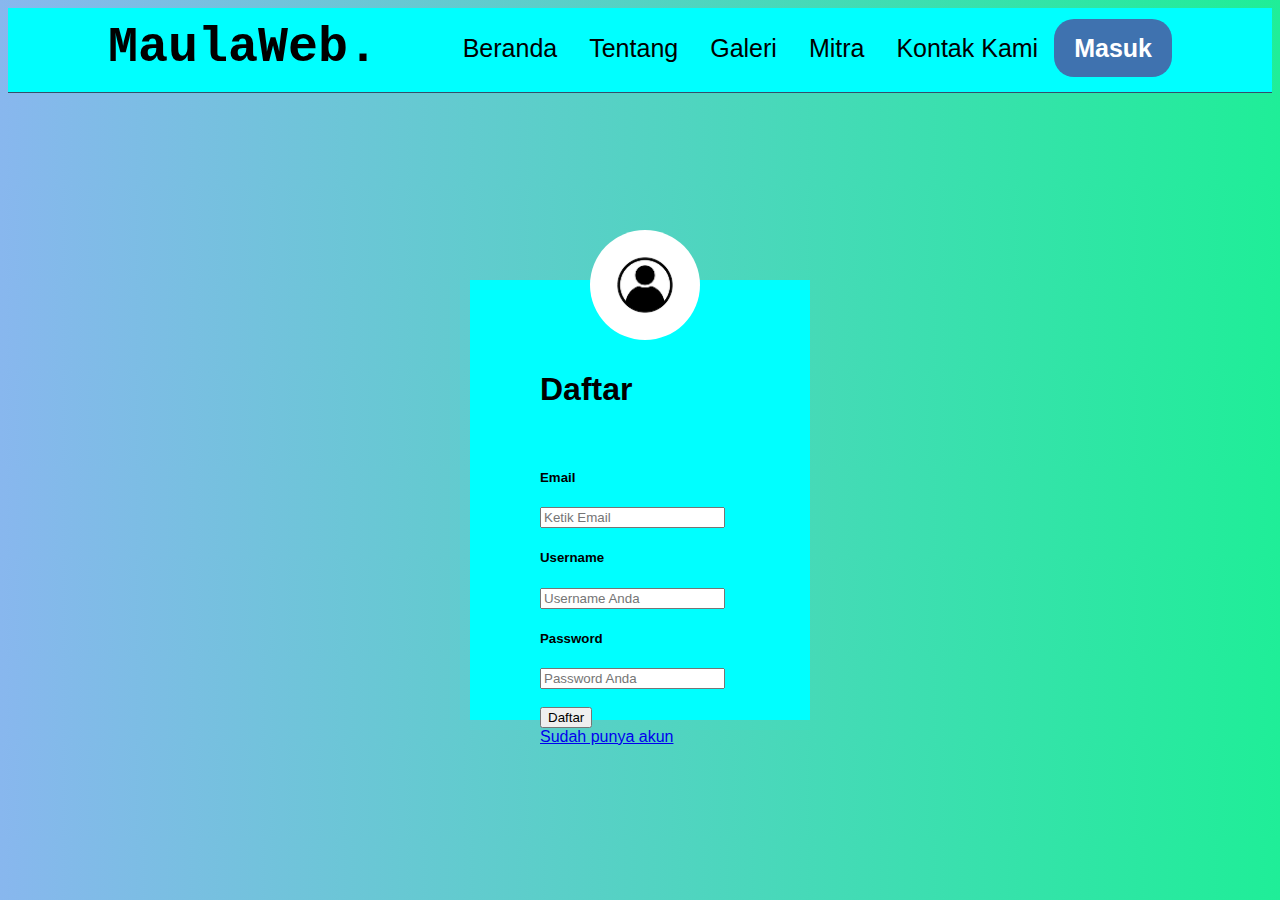
<file: daftar.html>
<!DOCTYPE html>
<html lang="en">

<head>
    <meta charset="UTF-8">
    <meta name="viewport" content="width=device-width, initial-scale=1.0">
    <title>Programming di MaulaWeb.</title>
    <link rel="stylesheet" href="https://cdn.jsdelivr.net/npm/bootstrap@4.6.1/dist/css/bootstrap.min.css"
        integrity="sha384-zCbKRCUGaJDkqS1kPbPd7TveP5iyJE0EjAuZQTgFLD2ylzuqKfdKlfG/eSrtxUkn" crossorigin="anonymous">
    <link rel="stylesheet" href="https://cdnjs.cloudflare.com/ajax/libs/font-awesome/6.0.0-beta3/css/all.min.css">
    <link rel="stylesheet" type="text/css" href="style.css">
</head>

<body>
    <nav>
        <div class="wrapper">
            <div class="logo"><a>MaulaWeb.</a></div>
            <div class="menu">
                <ul>
                    <li><a href="index.html#home">Beranda</a></li>
                    <li><a href="index.html#courses">Tentang</a></li>
                    <li><a href="index.html#tutors">Galeri</a></li>
                    <li><a href="index.html#partners">Mitra</a></li>
                    <li><a href="index.html#contact">Kontak Kami</a></li>
                    <li><a href="login.html" class="tbl-biru">Masuk</a></li>
                </ul>
            </div>
        </div>
    </nav>

    <div class="daftar">
        <div class="login-box">
            <img src="logo.jpg" class="avatar">
            <h1>Daftar</h1> <br>
            <form>
                <h5>Email</h5>
                <input type="text" name="username" placeholder="Ketik Email "> <br>
                <h5>Username</h5>
                <input type="text" name="username" placeholder="Username Anda "> <br>
                <h5>Password</h5>
                <input type="password" name="password" placeholder="Password Anda"><br> <br>
                <button type="button" class="btn btn-primary">Daftar</button> <br>
                <div class="sigup">
                    <a href="login.html">Sudah punya akun</a>
                </div>
            </form>
        </div>
    </div>

</body>

</html>
</file>
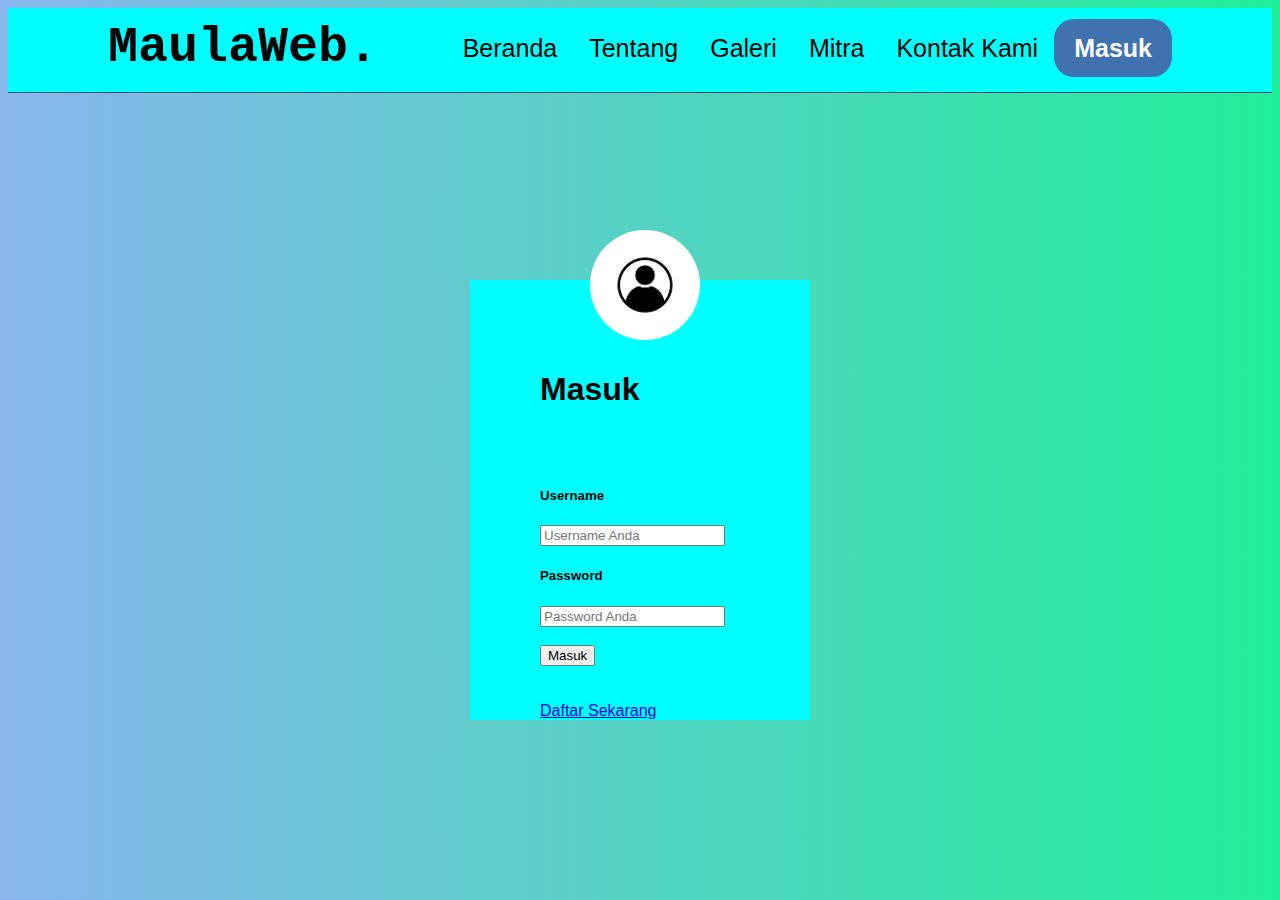
<file: login.html>
<!DOCTYPE html>
<html lang="en">

<head>
    <meta charset="UTF-8">
    <meta name="viewport" content="width=device-width, initial-scale=1.0">
    <title>Programming di MaulaWeb.</title>
    <link rel="stylesheet" href="https://cdn.jsdelivr.net/npm/bootstrap@4.6.1/dist/css/bootstrap.min.css"
        integrity="sha384-zCbKRCUGaJDkqS1kPbPd7TveP5iyJE0EjAuZQTgFLD2ylzuqKfdKlfG/eSrtxUkn" crossorigin="anonymous">
    <link rel="stylesheet" href="https://cdnjs.cloudflare.com/ajax/libs/font-awesome/6.0.0-beta3/css/all.min.css">
    <link rel="stylesheet" type="text/css" href="style.css">
</head>

<body>
    <nav>
        <div class="wrapper">
            <div class="logo"><a>MaulaWeb.</a></div>
            <div class="menu">
                <ul>
                    <li><a href="index.html#home">Beranda</a></li>
                    <li><a href="index.html#courses">Tentang</a></li>
                    <li><a href="index.html#tutors">Galeri</a></li>
                    <li><a href="index.html#partners">Mitra</a></li>
                    <li><a href="index.html#contact">Kontak Kami</a></li>
                    <li><a href="login.html" class="tbl-biru">Masuk</a></li>
                </ul>
            </div>
        </div>
    </nav>

    <div class="daftar">
        <div class="login-box">
            <img src="logo.jpg" class="avatar">
            <h1>Masuk</h1> <br>
            <form>
                <br> 
                <h5>Username</h5>
                <input type="text" name="username" placeholder="Username Anda "> <br>
                <h5>Password</h5>
                <input type="password" name="password" placeholder="Password Anda"><br> <br>
                <button type="button" class="btn btn-primary">Masuk</button> <br> <br> <br> 
                <div class="sigup">
                    <a href="daftar.html">Daftar Sekarang</a>
                </div>
            </form>
        </div>
    </div>

</body>

</html>
</file>
<file: style.css>
/* @import url('https://fonts.googleapis.com/css2?family=Poppins:wght@200;300;400;500;600;700&display=swap'); */

/* Untuk scrol klik navbar smooth */
html {
  scroll-behavior: smooth;
}

body {
  background: linear-gradient(to right,rgb(136, 183, 238), rgb(31, 238, 152));
  margin-bottom: 0px;
  padding: 0px;
  background-size: cover;
  background-position: center;
  font-family: sans-serif;
  height: 100%;
}

/* Awal Menu Navbar  */
.menu {
  float: right;

}

nav {
  width: 100%;
  margin: auto;
  display: flex;
  line-height: 80px;
  position: sticky;
  top: 0;
  background: #FFFFFF;
  z-index: 1;
  border-bottom: 1px solid #364f6b;
}

.wrapper {
  width: 100%;
  padding-left: 100px;
  padding-right: 100px;
  margin: auto;
  position: relative;
  background: cyan;
}

    /* Logo */
    .logo  {
      font-size: 50px;
      font-weight: 800;
      float: left;
      font-family: courier;
    }

    nav ul {
      list-style-type: none;
      margin: 0;
      padding: 0;
      overflow: hidden;
    }

/* tampilan menu baris */
nav ul li {
  float: left;
}


/* tulisan di menu */
nav ul li a {
  color: black;
  text-align: center;
  font-family: 'Gill Sans', 'Gill Sans MT', 'Trebuchet MS', sans-serif;
  padding: 0px 16px 0px 16px;
  text-decoration: none;
  font-size: 25px;
  font: bold;
}

nav ul li a:hover {
  text-decoration: underline;
}

    /* kotak login daftar*/
    .login-box {
      width: 340px;
      height: 440px;
      margin-top: 50px;
      background: cyan;
      color: black;
      top: 50%;
      left: 50%;
      position: absolute;
      box-sizing: border-box;
      padding: 70px;
      transform: translate(-50%, -50%);
    }

    /* logo login daftar */
    .avatar {
      height: 110px;
      weight: 110px;
      border-radius: 50%;
      position: absolute;
      top: -50px;
      left: calc(50% - 50px);
    }

section {
  margin: auto;
  padding: 0;
  display: flex;
  margin-bottom: 50px;
  justify-content: center;
}

.kolom {
  background-color: cyan;
  margin-top: 50px;
  margin-bottom: 50px;
  padding-left: 40px;
  padding-right: 20px;
}

.kolom .deskripsi {
  font-size: 20px;
  font-weight: bold;
  font-family: 'comic sans ms';
  color: black;
}

h2 {
  font-family: 'comic sans ms';
  font-weight: 800;
  font-size: 45px;
  margin-bottom: 20px;
  color: black;
  width: 100%;
  line-height: 50px;
}

a.tbl-biru {
  background: #3f72af;
  border-radius: 20px;
  margin-top: 20px;
  padding: 15px 20px 15px 20px;
  color: #FFFFFF;
  cursor: pointer;
  font-weight: bold;
}

a.tbl-biru:hover {
  background: #fc5185;
  text-decoration: none;
}

p {
  font-size: 20px;
  font-style: sans-serif;
  margin: 10px 0px 10px 0px;
  padding: 10px 10px 10px 0px;
}

.tengah {
  text-align: center;
  width: 100%;
}


.list {
  font-size: 20px;
  font-size: bold;
  font-style: helvetica;
}

.tutor-list {
  width: 100%;
  position: relative;
  display: flex;
  flex-wrap: wrap;
}

.kartu-tutor {
  width: 20%;
  margin: 0 auto;
}

.kartu-tutor img {
  width: 650%;
  border-radius: 50%;
}

.kartu-tutor p {
  font-family: 'comic sans ms';
  font-weight: 800;
  font-size: 25px;
  text-align: center;
  color: #364f6b;
}

.partner-list {
  width: 100%;
  position: relative;
  display: flex;
}

.kartu-partner {
  width: 20%;
  margin: 0 auto;
}

.kartu-partner img {
  width: 150px;
  border-radius: 50%;
}


/* awal paket harga */
@media screen and (max-width: 991.98px) {
  .wrapper {
    width: 90%;
    margin: auto;
  }

  .logo a {
    display: block;
    width: 100%;
    text-align: center;
  }

  nav .menu {
    width: 100%;
    margin: 0;
  }

  nav .menu ul {
    text-align: center;
    margin: auto;
    line-height: 60px;
  }

  nav .menu ul li {
    display: inline-block;
    float: none;
  }

  section {
    display: block;
  }

  section img {
    display: block;
    width: 100%;
    height: auto;
  }

  .kartu-tutor {
    width: 50%;
  }

  .kartu-partner {
    width: 50%;
  }
}

.body-paket {
  display: flex;
  align-items: center;
  justify-content: center;
  min-height: 100vh;
  padding: 20px;
  background: #647df9;
}

.semua-paket {
  margin: 0;
  padding: 0;
  box-sizing: border-box;
  font-family: 'Poppins', sans-serif;
}

.wrapper-paket {
  width: 100%;
  padding-left: 50px;
  padding-right: 50px;
  margin: auto;
  position: relative;
  background: cyan;
}

.wrapper .table {
  background: #fff;
  width: calc(33% - 20px);
  padding: 30px 30px;
  position: relative;
  box-shadow: 0 5px 10px rgba(0, 0, 0, 0.1);
}

.table .price-section {
  display: flex;
  justify-content: center;
}

.table .price-area {
  height: 120px;
  width: 120px;
  border-radius: 50%;
  padding: 2px;
}

.price-area .inner-area {
  height: 100%;
  width: 100%;
  border-radius: 50%;
  border: 3px solid #fff;
  line-height: 117px;
  text-align: center;
  color: #fff;
  position: relative;
}

.price-area .inner-area .text {
  font-size: 13px;
  font-weight: 250;
  position: absolute;
  top: -10px;
  left: 17px;
}

.price-area .inner-area .price {
  font-size: 28px;
  font-weight: 350;
  margin-left: 16px;
}

.table .package-name {
  width: 100%;
  height: 2px;
  margin: 35px 0;
  position: relative;
}

.table .package-name::before {
  position: absolute;
  top: 50%;
  left: 50%;
  font-size: 25px;
  font-weight: 500;
  background: #fff;
  padding: 0 15px;
  transform: translate(-50%, -50%);
}

.table .features li {
  margin-bottom: 15px;
  list-style: none;
  display: flex;
  justify-content: space-between;
}

.features li .list-name {
  font-size: 17px;
  font-weight: 600;
  padding-left: 0px;
}

.features li .icon {
  font-size: 15px;
}

.features li .icon.check {
  color: #2db94d;
}

.features li .icon.cross {
  color: #cd3241;
}

.table .btn {
  width: 100%;
  display: flex;
  margin-top: 35px;
  justify-content: center;
}

.table .btn button {
  width: 80%;
  height: 50px;
  color: #fff;
  font-size: 20px;
  font-weight: 500;
  border: none;
  outline: none;
  border-radius: 25px;
  cursor: pointer;
  transition: all 0.3s ease;
}

.table .btn button:hover {
  border-radius: 5px;
}

.basic .features li::selection {
  background: #ffd861;
}

.basic ::selection,
.basic .price-area,
.basic .inner-area {
  background: #ffd861;
}

.basic .btn button {
  border: 2px solid #ffd861;
  background: #fff;
  color: #ffd861;
}

.basic .btn button:hover {
  background: #ffd861;
  color: #fff;
}

.premium ::selection,
.premium .price-area,
.premium .inner-area,
.premium .btn button {
  background: #a26bfa;
}

.premium .btn button:hover {
  background: #833af8;
}

.ultimate ::selection,
.ultimate .price-area,
.ultimate .inner-area {
  background: #43ef8b;
}

.ultimate .btn button {
  border: 2px solid #43ef8b;
  color: #43ef8b;
  background: #fff;
}

.ultimate .btn button:hover {
  background: #43ef8b;
  color: #fff;
}

.basic .package-name {
  background: #ffecb3;
}

.premium .package-name {
  background: #d0b3ff;
}

.ultimate .package-name {
  background: #baf8d4;
}

.basic .package-name::before {
  content: "Basic";
}

.premium .package-name::before {
  content: "Premium";
  font-size: 24px;
}

.ultimate .package-name::before {
  content: "Ultimate";
  font-size: 24px;
}

@media (max-width: 1020px) {
  .wrapper .table {
    width: calc(50% - 20px);
    margin-bottom: 40px;
  }
}

@media (max-width: 698px) {
  .wrapper .table {
    width: 100%;
  }
  .partner-list{
    flex-direction: column;
  }
}

::selection {
  color: #fff;
}

.table .ribbon {
  width: 150px;
  height: 150px;
  position: absolute;
  top: -10px;
  left: -10px;
  overflow: hidden;
}

.table .ribbon::before,
.table .ribbon::after {
  position: absolute;
  content: "";
  z-index: -1;
  display: block;
  border: 7px solid #4606ac;
  border-top-color: transparent;
  border-left-color: transparent;
}

.table .ribbon::before {
  top: 0px;
  right: 15px;
}

.table .ribbon::after {
  bottom: 15px;
  left: 0px;
}

.table .ribbon span {
  position: absolute;
  top: 30px;
  right: 0;
  transform: rotate(-45deg);
  width: 200px;
  background: #a26bfa;
  padding: 10px 0;
  color: #fff;
  text-align: center;
  font-size: 17px;
  text-transform: uppercase;
  box-shadow: 0 5px 10px rgba(0, 0, 0, 0.12);
}


/* akhir paket */

/* awal galeri */
.container {
  width: 100%;
  padding: 0 5px 0 5px;
  display: grid;
  grid-template-columns: repeat(8, 1fr);
  gap: 20px;
  position: relative;
}

.card {
  width: 100%;
  height: auto;
  grid-column: span 8;
  margin: 5px 0;
  border-radius: 15px;
  position: relative;
  box-shadow: 10px 10px 10px 0  rgba(0, 0, 0, .1);

}

.card1 {
  margin: 0;
  padding: 0;
  font-family: 'Source Sans Pro', sans-serif;
  display: flex;
  position: absolute;
  justify-content: center;
  align-items: center;
}

/* gambarr */
.head-card img {
  width: 100%;
  height: 200px;
  object-fit: cover;
}

.gambar-container {
  display: flex;
  gap: 1rem;
}

.gambar-container a img{
  width: 100px;
  height: 100px;
  object-fit: cover;
}



.body-card {
  padding: 10px 15px;
}

.body-card h1 {
  margin: 0;

}

.body-card svg {
  width: 31px;
  position: absolute;
  bottom: 7px;
  right: 20px;
}
@media screen and (min-width: 550px) {
  .card {
    grid-column: span 4;
    width: 350px;
    margin: auto;
  }
}

.kartu {
  width: 100%;
  padding: 0 5px 0 5px;
  display: grid;
  grid-template-columns: repeat(8, 1fr);
  gap: 20px;
}

.card {
  width: 100%;
  height: auto;
  grid-column: span 8;
  margin: 5px 0;
  border-radius: 15px;
  position: relative;
  box-shadow: 10px 10px 10px 0 rgba(0, 0, 0, .1);

}

.card1 {
  margin: 0;
  padding: 0;
  font-family: 'Source Sans Pro', sans-serif;
  display: flex;
  position: absolute;
  justify-content: center;
  align-items: center;
}

.head-card img {
  width: 95%;
  height: 200px;
  object-fit: cover;
}

.body-card {
  padding: 10px 15px;
}

.body-card h1 {
  margin: 0;

}

.body-card svg {
  width: 31px;
  position: absolute;
  bottom: 7px;
  right: 20px;
}

@media screen and (min-width: 550px) {
  .card {
    grid-column: span 4;
  }
}
@media screen and (min-width: 760px) {
  .card {
    width: 350px;
    margin: auto;
  }
}
@media screen and (min-width: 560px) {}
/* akhir galeri */

/* kontak kami */
#contact {
  background: cyan;
  padding: 50px 0px 50px 0px;
}

@media screen and (min-width: 760px) {
  .footer1 {
    margin: auto;
  }

.footer1 {
  width: 100%;
  margin: auto;
  position: relative;
  display: flex;
  flex-wrap: wrap;
  margin: auto;
}


h3 {
  font-family: 'comic sans ms';
  font-weight: 800;
  font-size: 30px;
  margin-bottom: 20px;
  color: black;
  width: 100%;
  line-height: 50px;
}
/* akhir kontak kami */

/* Awal copyright */
#copyright {
  text-align: center;
  font-size: 20px;
  width: 100%;
  padding: 10px 0px 10px 0px;
  background: cyan;
}
</file>
